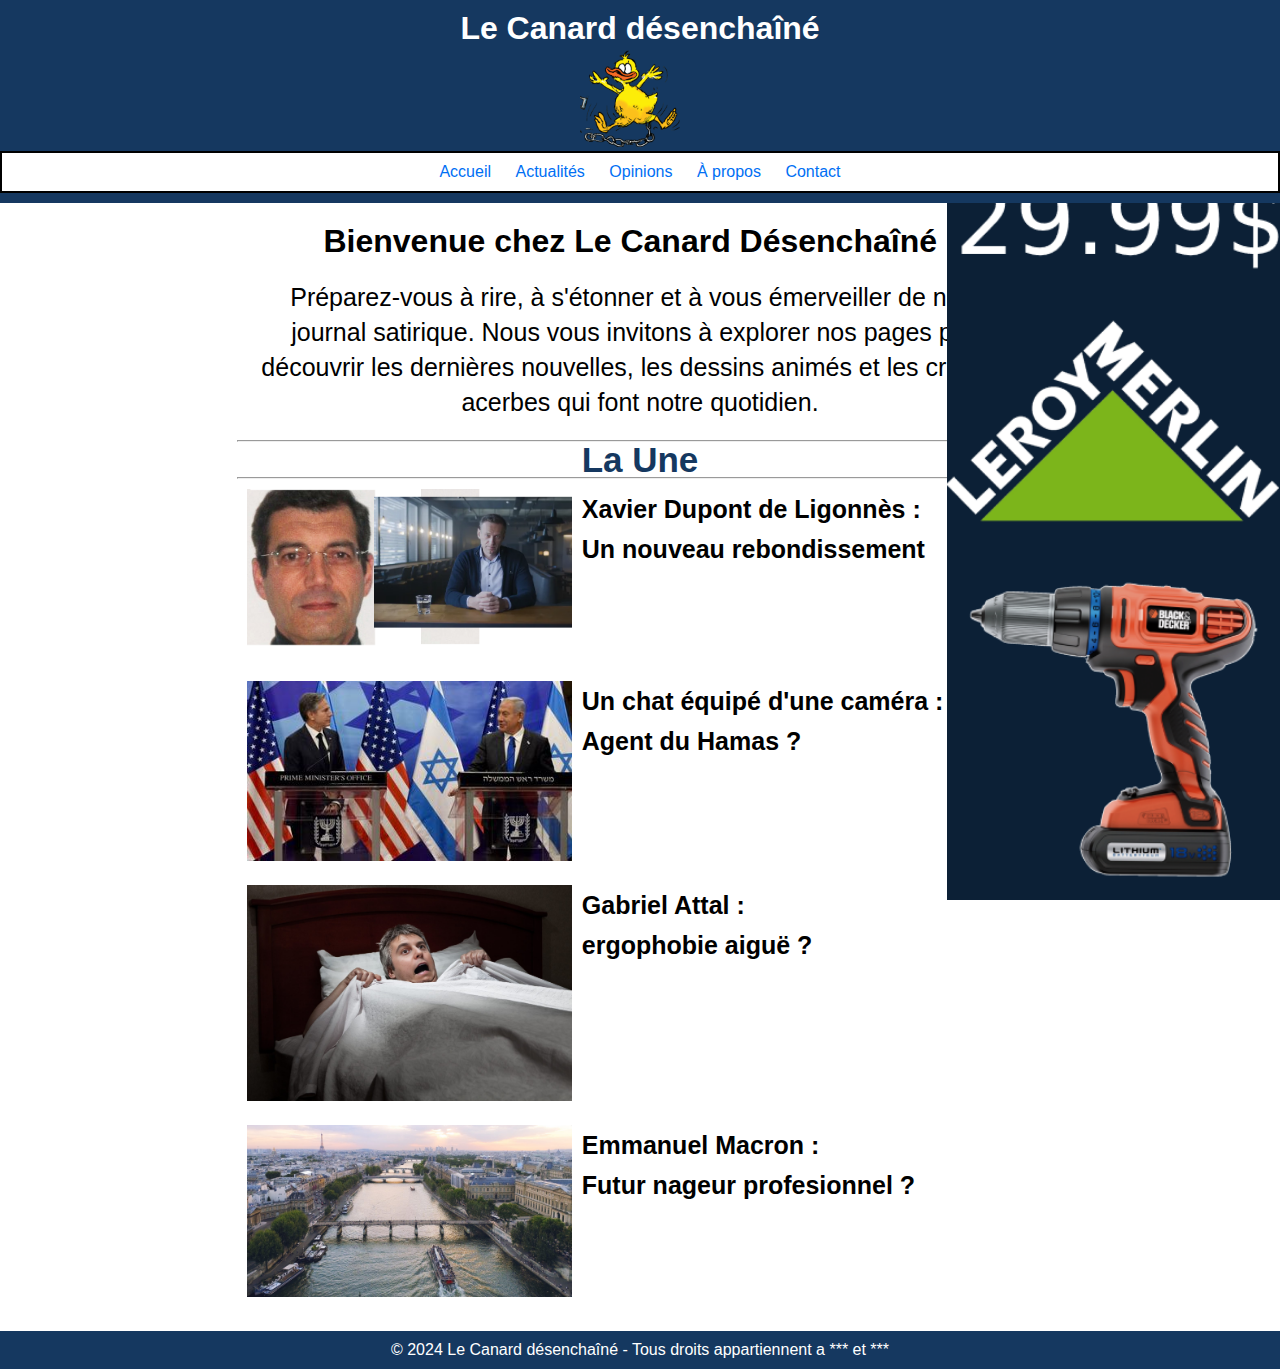
<file: index.html>
<!doctype html>
<html lang="fr">

<head>
	<meta charset="utf-8">
	<title>Accueil - Le Canard Désenchaîné</title>
	<link rel="stylesheet" href="Style_css.css">
	<style>

	</style>
	<script src="fonctionsJavaScript.js" type="text/javascript"></script>
	<meta name="viewport" content="width=device-width, initial-scale=1.0">

</head>

<body>
	<header>
		<h1>Le Canard désenchaîné</h1>
		<img src="canard_désenchainé.PNG" alt="Logo du journal" class="logo">
		<nav>
			<ul>
				<li><a href="index.html">Accueil</a></li>
				<div class="dropdown">
					<li><a href="actu.html">Actualités</a>
						<div class="dropdown-content">
							<a href="religion.html">Religion</a>
							<a href="politique.html">Politique</a>
							<a href="divers.html">Divers</a>
						</div>
					</li>
				</div>

				<li><a href="opinion.html">Opinions</a></li>
				<li><a href="about.html">À propos</a></li>
				<li><a href="contact.html">Contact</a></li>
			</ul>
		</nav>
	</header>

	<div class="container">
		<center>
			<h1>Bienvenue chez Le Canard Désenchaîné !</h1>
			<p>Préparez-vous à rire, à s'étonner et à vous émerveiller de notre journal satirique.
				Nous vous invitons à explorer nos pages pour découvrir les dernières nouvelles,
				les dessins animés et les critiques acerbes qui font notre quotidien.</p>
		</center>
		<hr>
		<h3><center>La Une</center></h3>
		<hr>
		<div class="image-container" data-modal-id="modal0">
			<img src="images/xavier.png" class="photo" />
			<h1>Xavier Dupont de Ligonnès : <br>Un nouveau rebondissement</h1>
		</div>
		<div id="modal0" class="modal">
			<!-- Modal content -->
			<div class="modal-content">
				<span class="close" data-modal-id="modal0">&times;</span><br>
				<h1>Le corps d’Alexeï Navalny est en réalité celui de Xavier Dupont de Ligonnès</h1>
				<img src="images/xavier.png">
				<h2>Nouveau rebondissement dans le multivers improbable actuel:
					le corps quasiment rendu à la famille Navalny est celui de
					Xavier Dupont de Ligonnès.

					Les experts dépêchés sur place en télétravail ont pu regarder
					le corps en détail via webcam « Aucun doute possible, il a une
					tête, 2 bras, 2 mains et 2 jambes tout comme Xavier Dupont de Ligonnès.
					Bon, c’est un peu dans le désordre mais on va dire que c’est lui. »

					Le corps devrait rapidement être rendu à la France même si sa femme,
					Agnès, n’a toujours pas demandé son rapatriement.</h2>
			</div>
		</div>

		<div class="image-container" data-modal-id="modal1">
			<img src="images/israel.jpg" class="photo" />
			<h1>Un chat équipé d'une caméra :<br> Agent du Hamas ?</h1>
		</div>
		<div id="modal1" class="modal">
			<!-- Modal content -->
			<div class="modal-content">
				<span data-modal-id="modal1" class="close">&times;</span><br>
				<h1>« L’armée israélienne déclare avoir capturé un agent secret paléstinien :
					un chat équipé de micro-caméras. »</h1>
				<img src="images/israel.jpg">
				<h2>Dans une histoire digne d’un film d’espionnage, l’armée israélienne
					a récemment déclaré avoir capturé un agent secret plutôt inattendu
					: un chat équipé de micro-caméras. Cette incroyable révélation a
					secoué les médias du monde entier et a suscité l’émerveillement de
					nombreux observateurs. Découvrons ensemble comment un simple félin
					est devenu un redoutable espion au service de la cause palestinienne.

					L’histoire du chat espion palestinien commence dans les rues animées
					de Gaza, où ce félin astucieux a été recruté par des militants
					palestiniens pour mener des opérations de surveillance en territoire
					israélien. Grâce à sa discrétion naturelle et à sa capacité à se
					faufiler partout, le chat a pu recueillir des informations précieuses
					sans éveiller les soupçons des autorités israéliennes.</h2>
			</div>
		</div>

		<div class="image-container" data-modal-id="modal2">
			<img src="images/attal.jpg" class="photo" />
			<h1>Gabriel Attal : <br>ergophobie aiguë ?</h1>
		</div>
		<div id="modal2" class="modal">
			<!-- Modal content -->
			<div class="modal-content">
				<span data-modal-id="modal2" class="close">&times;</span><br>
				<h1>Gabriel Attal se réveille en sursaut, persuadé
					qu’un chômeur se cache sous son lit</h1>
				<img src="images/attal.jpg">
				<h2>

					Selon nos informations, le Premier Ministre a vécu une nuit agitée comme en
					témoigne une source proche de Matignon : « Le couché du prince s’était pourtant
					passé comme d’habitude. Son équipe de com venait de lui lire sa page Wikipédia
					pour l’endormir, Gabriel suçait son pouce et commençait même à ronfler. On est
					ensuite partis sur la pointe des pieds. Tout était normal. Mais deux heures après…
					on a eu la peur de notre vie… ».

					Un conseiller nous raconte avec effroi ce terrible moment : « On a entendu un
					énorme cri, j’ai immédiatement reconnu la voix de Gabriel. Il était debout sur
					son lit, il serrait son doudou très fort contre lui… et il pointait du doigt le
					dessous de son lit en criant : « un chômeur ! Un assisté ! Attention il y a une
					feignasse sous mon lit ! ». La sécurité et la police ont fouillé la chambre de
					fond en comble, heureusement ce n’était qu’un cauchemar. « On a tous eu si peur.
					Surtout Gabriel… il a même eu un petit accident » confie son collaborateur, gêné.

					Nos sources sont depuis sur le qui-vive, prêt à intervenir si une telle terreur
					nocturne recommençait : « Désormais on prend les devants », raconte un de ses
					gardes du corps. « On l’endort en lui lisant les pages saumon du Figaro et on
					a exorcisé sa chambre avec une photo de Patrick Martin, le patron du Medef,
					au-dessus de son lit”. Après enquête, nous découvrons qu’ont été installés
					devant Matignon des pièges à chômeurs, des pièges à ours avec comme appât
					une télécommande, des écrans plats et des paquets de chips.</h2>
			</div>
		</div>
		<div class="image-container" data-modal-id="modal3">
			<img src="images/seine.jpg" class="photo" />
			<h1>Emmanuel Macron :<br>Futur nageur profesionnel ?</h1>
		</div>
		<div id="modal3" class="modal">
			<!-- Modal content -->
			<div class="modal-content">
				<span data-modal-id="modal3" class="close">&times;</span><br>
				<h1>86% des Français « prêts à aider Macron » à réaliser son vœu
					de se baigner dans la Seine</h1>
				<img src="images/seine.jpg">
				<h2>


					Selon un sondage IPSOS pour Le Parisien paru ce matin et relayé de nombreuses
					fois sur les réseaux sociaux, 86% des Français se disent prêts à aider Emmanuel
					Macron à faire son petit plongeon dans la Seine, 55% d’entre eux sont bien
					décidés à le convaincre d’y aller dès ce week-end et 42% souhaitent même le
					lester de poids au préalable « juste pour voir ». 61% des Français interrogés
					aimeraient le voir sauter du Pont de l’Alma « pour le côté festif ». Enfin,
					31% de nos concitoyens estiment qu’il serait plus judicieux de profiter de la
					cérémonie d’ouverture pour l’envoyer dans la Seine à l’aide d’une catapulte.

					<br><strong>En synergie</strong><br>

					Parmi les activités que les Français aimeraient bien voir le président
					pratiquer dans l’eau, on trouve, en tête, « la pêche aux sacs en plastique »
					(28%), « l’apnée pendant plus de dix minutes » (31%) et « une bombe depuis une
					grue » (36%). Interrogé sur ces résultats, le chef de l’État a déclaré :
					« C’est la preuve que les Français et moi-même sommes en parfaite synergie
					de pensée et d’action et que, contrairement à ce qu’on pense, ils approuvent
					tous mes choix depuis près de sept ans. »
				</h2>
			</div>
		</div>
		<div id="banniere">
			<img id="banniereImage" src="images/pub/avion.png" alt="Bannière Publicitaire" />
		</div>


	</div>

	<footer>
		<p>&copy; 2024 Le Canard désenchaîné - Tous droits appartiennent a *** et ***</p>
	</footer>
</body>

</html>
</file>
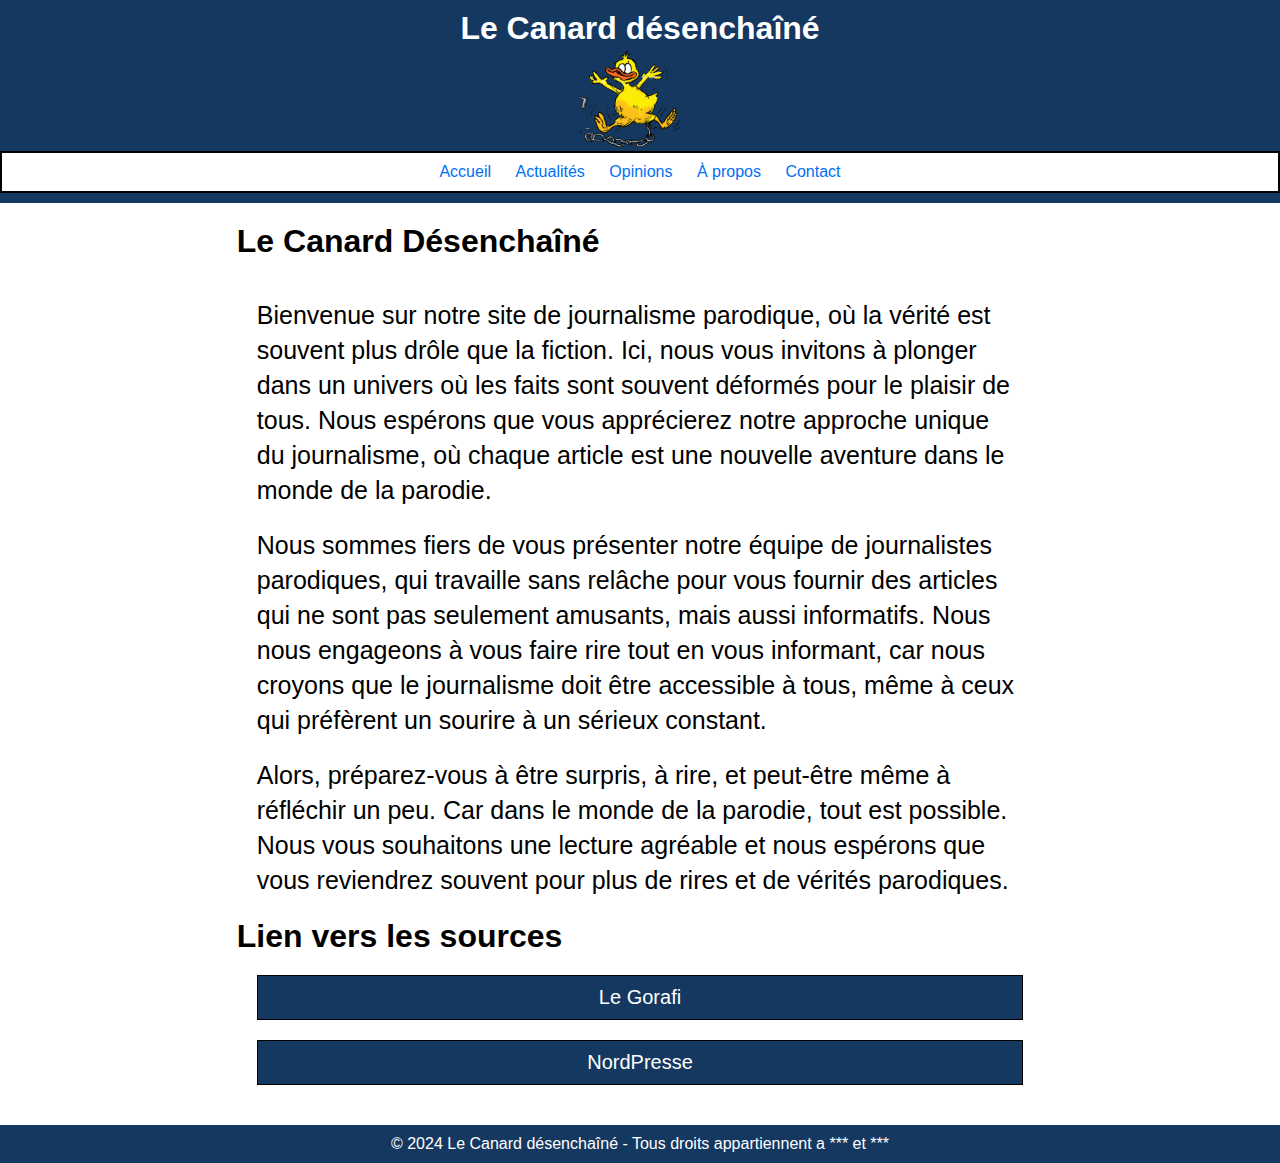
<file: about.html>
<!doctype html>
<html lang="fr">

<head>
	<meta charset="utf-8">
	<title>À propos - Le Canard Désenchaîné</title>
	<link rel="stylesheet" href="Style_css.css">
	<style>

	</style>
	<script src="fonctionsJavaScript.js" type="text/javascript"></script>
</head>

<body>
	<header>
		<h1>Le Canard désenchaîné</h1>
		<img src="canard_désenchainé.PNG" alt="Logo du journal" class="logo">
		<nav>
			<ul>
				<li><a href="index.html">Accueil</a></li>
				<div class="dropdown">
					<li><a href="actu.html">Actualités</a>
						<div class="dropdown-content">
							<a href="religion.html">Religion</a>
							<a href="politique.html">Politique</a>
							<a href="divers.html">Divers</a>
						</div>
					</li>
				</div>

				<li><a href="opinion.html">Opinions</a></li>
				<li><a href="about.html">À propos</a></li>
				<li><a href="contact.html">Contact</a></li>
			</ul>
		</nav>

	</header>
	<div class="container">
		<article>
			<h1> Le Canard Désenchaîné </h1><br>
			<p>Bienvenue sur notre site de journalisme parodique, où la vérité est souvent plus drôle que la fiction.
				Ici, nous vous invitons à plonger dans un univers où les faits sont souvent déformés pour le plaisir de
				tous. Nous espérons que vous apprécierez notre approche unique du journalisme, où chaque article est une
				nouvelle aventure dans le monde de la parodie.</p>

			<p>Nous sommes fiers de vous présenter notre équipe de journalistes parodiques, qui travaille sans relâche
				pour vous fournir des articles qui ne sont pas seulement amusants, mais aussi informatifs. Nous nous
				engageons à vous faire rire tout en vous informant, car nous croyons que le journalisme doit être
				accessible à tous, même à ceux qui préfèrent un sourire à un sérieux constant.</p>

			<p>Alors, préparez-vous à être surpris, à rire, et peut-être même à réfléchir un peu. Car dans le monde de
				la parodie, tout est possible. Nous vous souhaitons une lecture agréable et nous espérons que vous
				reviendrez souvent pour plus de rires et de vérités parodiques.</p>
				
			<h1>Lien vers les sources</h1>
			<div class="select-button" onclick="location.href='https://www.legorafi.fr/';">
			Le Gorafi
			</div>
			<div class="select-button" onclick="location.href='https://nordpresse.be/';">
			NordPresse
			</div>

		</article>
	</div>
	<footer>
		<p>&copy; 2024 Le Canard désenchaîné - Tous droits appartiennent a *** et ***</p>
	</footer>
</body>

</html>
</file>
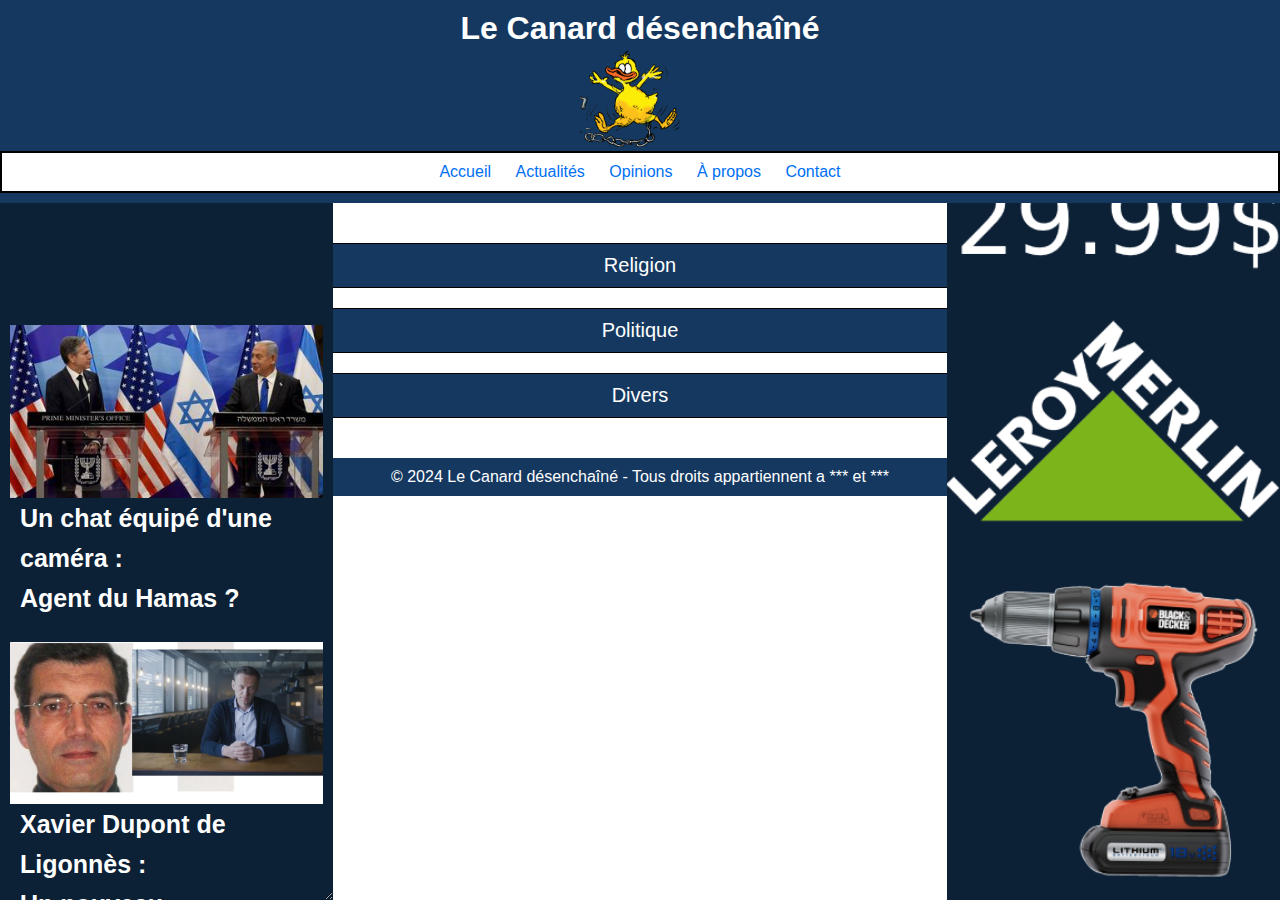
<file: actu.html>
<!doctype html>
<html lang="fr">

<head>
	<meta charset="utf-8">
	<title>Actualités - Le Canard Désenchaîné</title>
	<link rel="stylesheet" href="Style_css.css">
	<style>

	</style>
	<script src="fonctionsJavaScript.js" type="text/javascript"></script>
</head>

<body>
	<header>
		<h1>Le Canard désenchaîné</h1>
		<img src="canard_désenchainé.PNG" alt="Logo du journal" class="logo">
		<nav>
			<ul>
				<li><a href="index.html">Accueil</a></li>
				<div class="dropdown">
					<li><a href="actu.html">Actualités</a>
						<div class="dropdown-content">
							<a href="religion.html">Religion</a>
							<a href="politique.html">Politique</a>
							<a href="divers.html">Divers</a>
						</div>
					</li>
				</div>

				<li><a href="opinion.html">Opinions</a></li>
				<li><a href="about.html">À propos</a></li>
				<li><a href="contact.html">Contact</a></li>
			</ul>
		</nav>

	</header>
	<div class="container">

		<div class="select-button" onclick="location.href='religion.html';">
			Religion
		</div>
		<div class="select-button" onclick="location.href='politique.html';">
			Politique
		</div>
		<div class="select-button" onclick="location.href='divers.html';">
			Divers
		</div>


		<div id="banniere">
			<img id="banniereImage" src="images/pub/doliprane.png" />
		</div>
		<div id="ban-une">
            <div class="element"></div>
            <div class="image-container" data-modal-id="modal10">
                <img src="images/israel.jpg" class="photo" />
                <h1>Un chat équipé d'une caméra :<br> Agent du Hamas ?</h1>
            </div>
            <div class="image-container" data-modal-id="modal11">
                <img src="images/xavier.png" class="photo" />
                <h1>Xavier Dupont de Ligonnès : <br>Un nouveau rebondissement</h1>
            </div>
        </div>
        <div id="modal10" class="modal">
            <!-- Modal content -->
            <div class="modal-content">
                <span data-modal-id="modal10" class="close">&times;</span><br>
                <h1>« L’armée israélienne déclare avoir capturé un agent secret paléstinien :
                    un chat équipé de micro-caméras. »</h1>
                <img src="images/israel.jpg">
                <h2>Dans une histoire digne d’un film d’espionnage, l’armée israélienne
                    a récemment déclaré avoir capturé un agent secret plutôt inattendu
                    : un chat équipé de micro-caméras. Cette incroyable révélation a
                    secoué les médias du monde entier et a suscité l’émerveillement de
                    nombreux observateurs. Découvrons ensemble comment un simple félin
                    est devenu un redoutable espion au service de la cause palestinienne.

                    L’histoire du chat espion palestinien commence dans les rues animées
                    de Gaza, où ce félin astucieux a été recruté par des militants
                    palestiniens pour mener des opérations de surveillance en territoire
                    israélien. Grâce à sa discrétion naturelle et à sa capacité à se
                    faufiler partout, le chat a pu recueillir des informations précieuses
                    sans éveiller les soupçons des autorités israéliennes.</h2>
            </div>
        </div>

        <div id="modal11" class="modal">
            <!-- Modal content -->
            <div class="modal-content">
                <span class="close" data-modal-id="modal11">&times;</span><br>
                <h1>Le corps d’Alexeï Navalny est en réalité celui de Xavier Dupont de Ligonnès</h1>
                <img src="images/xavier.png">
                <h2>Nouveau rebondissement dans le multivers improbable actuel:
                    le corps quasiment rendu à la famille Navalny est celui de
                    Xavier Dupont de Ligonnès.

                    Les experts dépêchés sur place en télétravail ont pu regarder
                    le corps en détail via webcam « Aucun doute possible, il a une
                    tête, 2 bras, 2 mains et 2 jambes tout comme Xavier Dupont de Ligonnès.
                    Bon, c’est un peu dans le désordre mais on va dire que c’est lui. »

                    Le corps devrait rapidement être rendu à la France même si sa femme,
                    Agnès, n’a toujours pas demandé son rapatriement.</h2>
            </div>
        </div>
	</div>
	<footer>
		<p>&copy; 2024 Le Canard désenchaîné - Tous droits appartiennent a *** et ***</p>
	</footer>
</body>

</html>
</file>
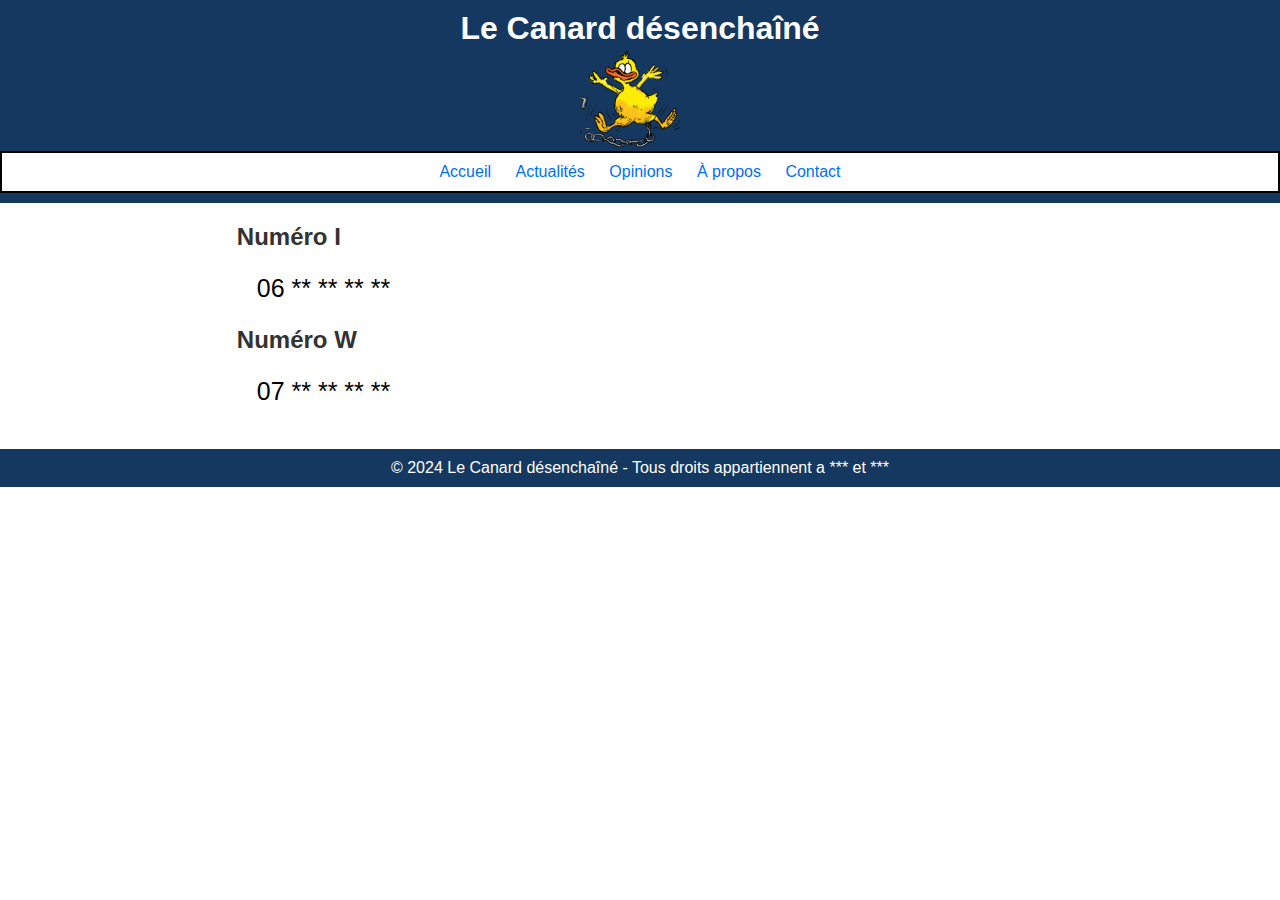
<file: contact.html>
<!doctype html>
<html lang="fr">

<head>
	<meta charset="utf-8">
	<title>Contact - Le Canard Désenchaîné</title>
	<link rel="stylesheet" href="Style_css.css">
	<style>
	</style>
</head>

<body>
	<header>
		<h1>Le Canard désenchaîné</h1>
		<img src="canard_désenchainé.PNG" alt="Logo du journal" class="logo">
		<nav>
			<ul>
				<li><a href="index.html">Accueil</a></li>
				<div class="dropdown">
					<li><a href="actu.html">Actualités</a>
						<div class="dropdown-content">
							<a href="religion.html">Religion</a>
							<a href="politique.html">Politique</a>
							<a href="divers.html">Divers</a>
						</div>
					</li>
				</div>

				<li><a href="opinion.html">Opinions</a></li>
				<li><a href="about.html">À propos</a></li>
				<li><a href="contact.html">Contact</a></li>
			</ul>
		</nav>

	</header>
	<div class="container">
		<article>
			<h2>Numéro I</h2>
			<p>06 ** ** ** **</p>
		</article>
		<article>
			<h2>Numéro W</h2>
			<p>07 ** ** ** **</p>
		</article>
	</div>
	<footer>
		<p>&copy; 2024 Le Canard désenchaîné - Tous droits appartiennent a *** et ***</p>
	</footer>
</body>

</html>
</file>
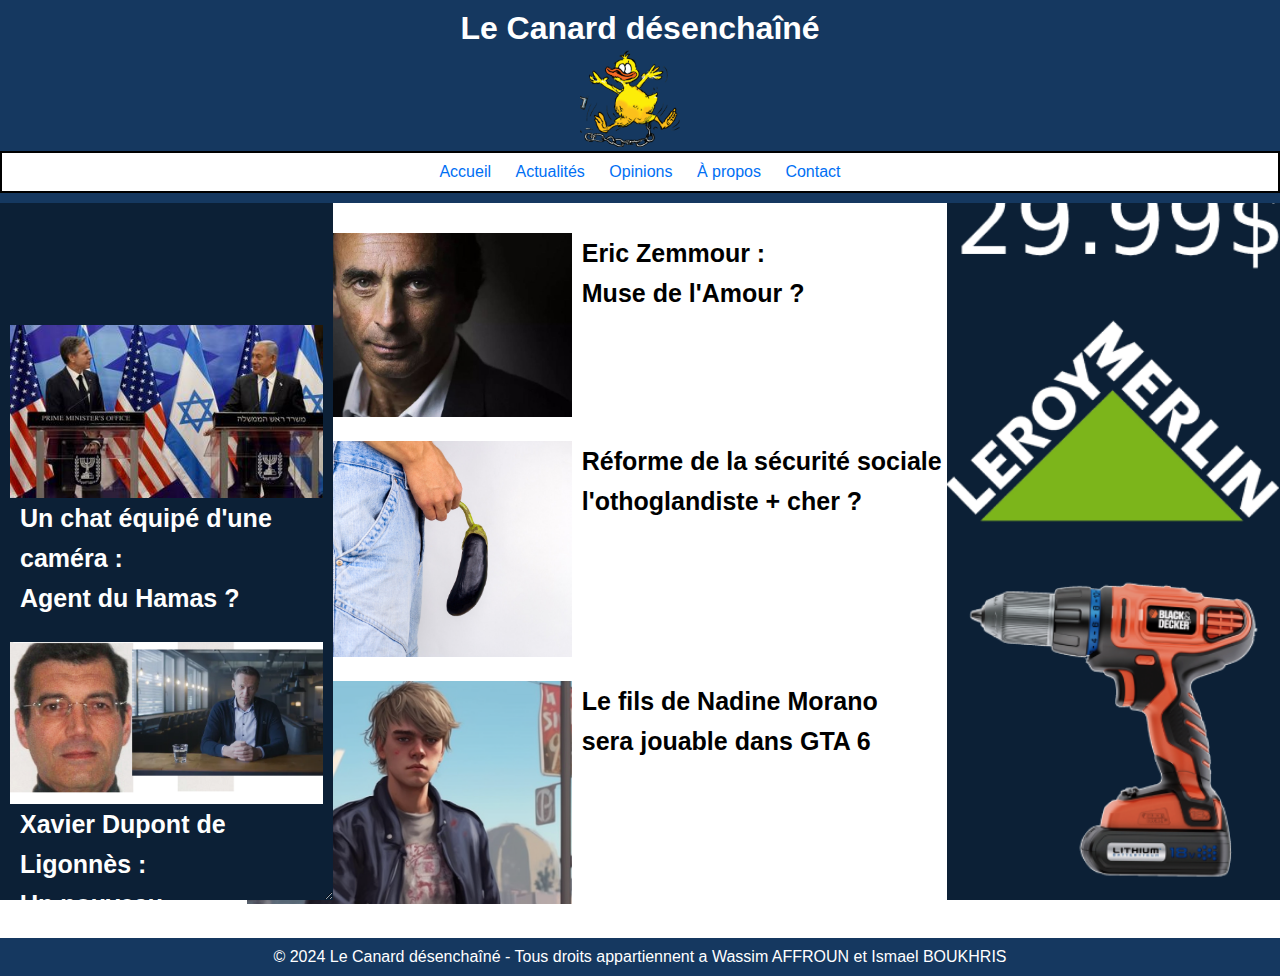
<file: divers.html>
<!doctype html>
<html lang="fr">

<head>
    <meta charset="utf-8">
    <title>Actualités - Le Canard Désenchaîné</title>
    <link rel="stylesheet" href="Style_css.css">
    <style>

    </style>
    <script src="fonctionsJavaScript.js" type="text/javascript"></script>
    <meta name="viewport" content="width=device-width, initial-scale=1.0">

</head>

<body>
    <header>
        <h1>Le Canard désenchaîné</h1>
        <img src="canard_désenchainé.PNG" alt="Logo du journal" class="logo">
        <nav>
            <ul>
                <li><a href="index.html">Accueil</a></li>
                <div class="dropdown">
                    <li><a href="actu.html">Actualités</a>
                        <div class="dropdown-content">
                            <a href="religion.html">Religion</a>
                            <a href="politique.html">Politique</a>
                            <a href="divers.html">Divers</a>
                        </div>
                    </li>
                </div>

                <li><a href="opinion.html">Opinions</a></li>
                <li><a href="about.html">À propos</a></li>
                <li><a href="contact.html">Contact</a></li>
            </ul>
        </nav>
    </header>

    <div class="container">

        <div class="image-container" data-modal-id="modal0">
            <img src="images/zemmour.jpg" class="photo" />
            <h1>Eric Zemmour : <br>Muse de l'Amour ?</h1>
        </div>
        <div id="modal0" class="modal">
            <!-- Modal content -->
            <div class="modal-content">
                <span class="close" data-modal-id="modal0">&times;</span><br>
                <h1>Eric Zemmour condamné pour incitation à l’amour et à la fraternité
                    entre les peuples</h1>
                <img src="images/zemmour.jpg">
                <h2>Décidément, il n’en rate pas une !

                    Sur le plateau de CNews il a déclaré : « Mais sérieusement,
                    faut arrêter à un moment donné ! Vous avez vu le climat anxiogène
                    que le système médiatique crée en stigmatisant toujours plus les
                    descendants de l’immigration ? Nan sérieux, si on continue comme
                    ça on ouvre un boulevard au FN pour 2022 ! Aimez-vous les uns les
                    autres, c’est écrit dans tous les bouquins religieux, faites un effort ! »

                    Il écope d’une amende de 10 000 €, il a promis qu’il recommencerait.

                    CNews, la chaîne de Vincent Bolloré a décidé de sévir et de mettre à
                    pied le polémiste, qui, cette fois-ci a vraiment dépassé les bornes.</h2>
            </div>
        </div>
		<div class="image-container" data-modal-id="modal1">
			<img src="images/ortho.jpg" class="photo" />
			<h1>Réforme de la sécurité sociale :<br> l'othoglandiste + cher ? </h1>
		</div>
		<div id="modal1" class="modal">
			<!-- Modal content -->
			<div class="modal-content">
				<span data-modal-id="modal1" class="close">&times;</span><br>
				<h1>Réforme de la sécurité sociale : l'othoglandiste + cher ? </h1>
				<img src="images/ortho.jpg">
				<h2>L’Homme ne sait pas quand il va perdre son gland de lait, 
				la seule chose qu’il sait c’est qu’il va bel et bien le perdre. 
				Et pourtant, par soucis d’économie, le gouvernement annonce qu’il 
				ne remboursera plus aussi bien qu’avant les visites chez 
				l’orthoglandiste pour ceux qui rencontrent des problèmes lors de 
				ce processus naturel qui touche tous les hommes durant leur vie.
				Reste à savoir comment le monde médical de la glandologie va
				recevoir cette information, eux qui ont déjà du mal à faire 
				reconnaitre à sa juste valeur leur pratique ancestrale.
				qu’avant la réforme. À bon entendeur..</h2>
			</div>
		</div>
        <div class="image-container" data-modal-id="modal2">
			<img src="images/nadine.png" class="photo" />
			<h1>Le fils de Nadine Morano <br>sera jouable dans GTA 6</h1>
		</div>
		<div id="modal2" class="modal">
			<!-- Modal content -->
			<div class="modal-content">
				<span data-modal-id="modal2" class="close">&times;</span><br>
				<h1>Le fils de Nadine Morano sera jouable dans GTA 6
                </h1>
				<img src="images/nadine.png">
				<h2>Dans une nouvelle surprenante, le fils de la politicienne Nadine Morano, 
                    Grégoire Morano, fera une apparition spéciale en tant que personnage jouable 
                    dans le très attendu jeu vidéo Grand Theft Auto 6. Cette annonce intervient 
                    après que Grégoire Morano a été arrêté pour délit de fuite et conduite sous 
                    l’influence de la cocaïne.
                    En 2009, Nadine Morano avait été photographiée en train de jouer à 
                    Grand Theft Auto 4 avec ses enfants, malgré ses critiques antérieures 
                    sur la violence et l’amoralité de ce jeu. Elle avait appelé les parents 
                    à la vigilance quant aux jeux vidéo auxquels leurs enfants jouent. 
                    Cependant, la photo publiée par Paris Match montrait sa fille cadette, 
                    âgée de 13 ans, en train d’observer son frère aîné jouer à GTA. 
                    Dans un revirement ironique, Rockstar Games a décidé d’inclure Grégoire Morano 
                    en tant que personnage jouable dans le prochain épisode de la série. 
                    Les joueurs auront désormais la possibilité de vivre les aventures 
                    trépidantes d’un personnage inspiré par les déboires de Grégoire, 
                    avec des missions spéciales liées à la conduite sous l’influence et aux 
                    délits de fuite. <br><br><hr>
                        « Nous voulons offrir une expérience de jeu immersive et réaliste, 
                        et intégrer des éléments de la vie réelle fait partie de notre approche », 
                        a déclaré un porte-parole de Rockstar Games. « Avec Grégoire Morano en 
                        tant que personnage jouable, les joueurs pourront explorer les conséquences 
                        d’un comportement imprudent sur la route et les risques encourus en 
                        s’adonnant à des activités illégales. »
                    <hr>
                    Cette annonce quelques mois après l’annonce précédente selon laquelle 
                    le célèbre comédien Pierre Palmade fera également une apparition dans 
                    le jeu. Dans un phénomène croissant, les personnages français font 
                    sensation dans l’industrie du jeu vidéo, et la présence de ces deux 
                    personnalités en est un exemple frappant. Au fil des années, de nombreux 
                    jeux vidéo ont mis en avant des personnages français charismatiques, 
                    captivant ainsi l’attention des joueurs du monde entier. De la série 
                    Assassin’s Creed avec son assassin français emblématique, aux jeux 
                    d’action où des héros français sauvent le monde, la contribution de 
                    la France à l’univers vidéoludique est de plus en plus reconnue. 
                    L’inclusion de Grégoire Morano et Pierre Palmade dans GTA 6 est une 
                    preuve supplémentaire de l’attrait des développeurs de jeux pour les
                     personnages français. Leur présence promet d’apporter une touche 
                     distinctive et une représentation authentique de la culture française.</h2>
			</div>
		</div>


        <div id="banniere">
            <img id="banniereImage" src="images/pub/doliprane.png" />
        </div>
        <div id="ban-une">
            <div class="element"></div>
            <div class="image-container" data-modal-id="modal10">
                <img src="images/israel.jpg" class="photo" />
                <h1>Un chat équipé d'une caméra :<br> Agent du Hamas ?</h1>
            </div>
            <div class="image-container" data-modal-id="modal11">
                <img src="images/xavier.png" class="photo" />
                <h1>Xavier Dupont de Ligonnès : <br>Un nouveau rebondissement</h1>
            </div>
        </div>
        <div id="modal10" class="modal">
            <!-- Modal content -->
            <div class="modal-content">
                <span data-modal-id="modal10" class="close">&times;</span><br>
                <h1>« L’armée israélienne déclare avoir capturé un agent secret paléstinien :
                    un chat équipé de micro-caméras. »</h1>
                <img src="images/israel.jpg">
                <h2>Dans une histoire digne d’un film d’espionnage, l’armée israélienne
                    a récemment déclaré avoir capturé un agent secret plutôt inattendu
                    : un chat équipé de micro-caméras. Cette incroyable révélation a
                    secoué les médias du monde entier et a suscité l’émerveillement de
                    nombreux observateurs. Découvrons ensemble comment un simple félin
                    est devenu un redoutable espion au service de la cause palestinienne.

                    L’histoire du chat espion palestinien commence dans les rues animées
                    de Gaza, où ce félin astucieux a été recruté par des militants
                    palestiniens pour mener des opérations de surveillance en territoire
                    israélien. Grâce à sa discrétion naturelle et à sa capacité à se
                    faufiler partout, le chat a pu recueillir des informations précieuses
                    sans éveiller les soupçons des autorités israéliennes.</h2>
            </div>
        </div>

        <div id="modal11" class="modal">
            <!-- Modal content -->
            <div class="modal-content">
                <span class="close" data-modal-id="modal11">&times;</span><br>
                <h1>Le corps d’Alexeï Navalny est en réalité celui de Xavier Dupont de Ligonnès</h1>
                <img src="images/xavier.png">
                <h2>Nouveau rebondissement dans le multivers improbable actuel:
                    le corps quasiment rendu à la famille Navalny est celui de
                    Xavier Dupont de Ligonnès.

                    Les experts dépêchés sur place en télétravail ont pu regarder
                    le corps en détail via webcam « Aucun doute possible, il a une
                    tête, 2 bras, 2 mains et 2 jambes tout comme Xavier Dupont de Ligonnès.
                    Bon, c’est un peu dans le désordre mais on va dire que c’est lui. »

                    Le corps devrait rapidement être rendu à la France même si sa femme,
                    Agnès, n’a toujours pas demandé son rapatriement.</h2>
            </div>
        </div>

    
    </div>
    <footer>
        <p>&copy; 2024 Le Canard désenchaîné - Tous droits appartiennent a Wassim AFFROUN et Ismael BOUKHRIS</p>
    </footer>

</body>

</html>
</file>
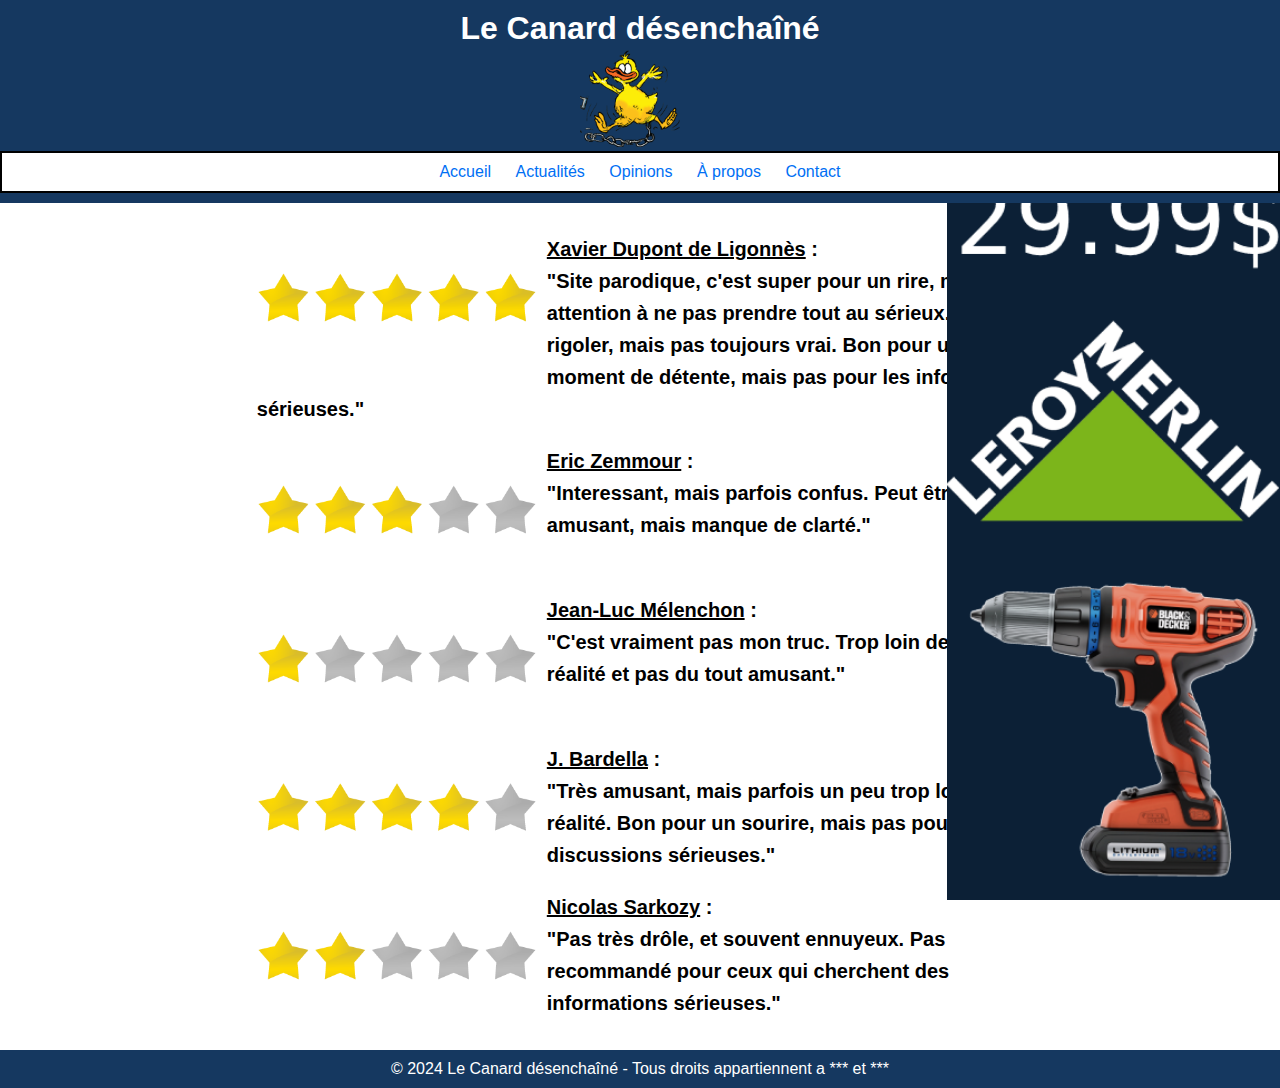
<file: opinion.html>
<!doctype html>
<html lang="fr">

<head>
	<meta charset="utf-8">
	<title>Opinions - Le Canard Désenchaîné</title>
	<link rel="stylesheet" href="Style_css.css">
	<style>

	</style>
	<script src="fonctionsJavaScript.js" type="text/javascript"></script>
</head>

<body>
	<header>
		<h1>Le Canard désenchaîné</h1>
		<img src="canard_désenchainé.PNG" alt="Logo du journal" class="logo">
		<nav>
			<ul>
				<li><a href="index.html">Accueil</a></li>
				<div class="dropdown">
					<li><a href="actu.html">Actualités</a>
						<div class="dropdown-content">
							<a href="religion.html">Religion</a>
							<a href="politique.html">Politique</a>
							<a href="divers.html">Divers</a>
						</div>
					</li>
				</div>

				<li><a href="opinion.html">Opinions</a></li>
				<li><a href="about.html">À propos</a></li>
				<li><a href="contact.html">Contact</a></li>
			</ul>
		</nav>

	</header>
	<div class="container">

		<div class="rat-container">
			<img src="images/stars/stars5.png" />
			<h1><u>Xavier Dupont de Ligonnès</u> : <br>
				"Site parodique, c'est super pour un rire, mais
				attention à ne pas prendre tout au sérieux. Ça fait
				rigoler, mais pas toujours vrai. Bon pour un moment de
				détente, mais pas pour les infos sérieuses."
			</h1>

		</div>
		<div class="rat-container">
			<img src="images/stars/stars3.png" />
			<h1><u>Eric Zemmour</u> : <br>
				"Interessant, mais parfois confus. Peut être amusant, mais manque de clarté."
			</h1>
		</div>
		<div class="rat-container">
			<img src="images/stars/stars1.png" />
			<h1><u>Jean-Luc Mélenchon</u> : <br>
				"C'est vraiment pas mon truc. Trop loin de la réalité et pas du tout amusant."
			</h1>

		</div>
		<div class="rat-container">
			<img src="images/stars/stars4.png" />
			<h1><u>J. Bardella</u> : <br>
				"Très amusant, mais parfois un peu trop loin de la réalité.
				Bon pour un sourire, mais pas pour les discussions sérieuses."
			</h1>

		</div>
		<div class="rat-container">
			<img src="images/stars/stars2.png" />
			<h1><u>Nicolas Sarkozy</u> : <br>
				"Pas très drôle, et souvent ennuyeux. Pas recommandé pour ceux qui cherchent des informations
				sérieuses."
			</h1>

		</div>
		<div id="banniere">
			<img id="banniereImage" src="images/pub/avion.png" alt="Bannière Publicitaire" />
		</div>
	</div>
	<footer>
		<p>&copy; 2024 Le Canard désenchaîné - Tous droits appartiennent a *** et ***</p>
	</footer>
</body>

</html>
</file>
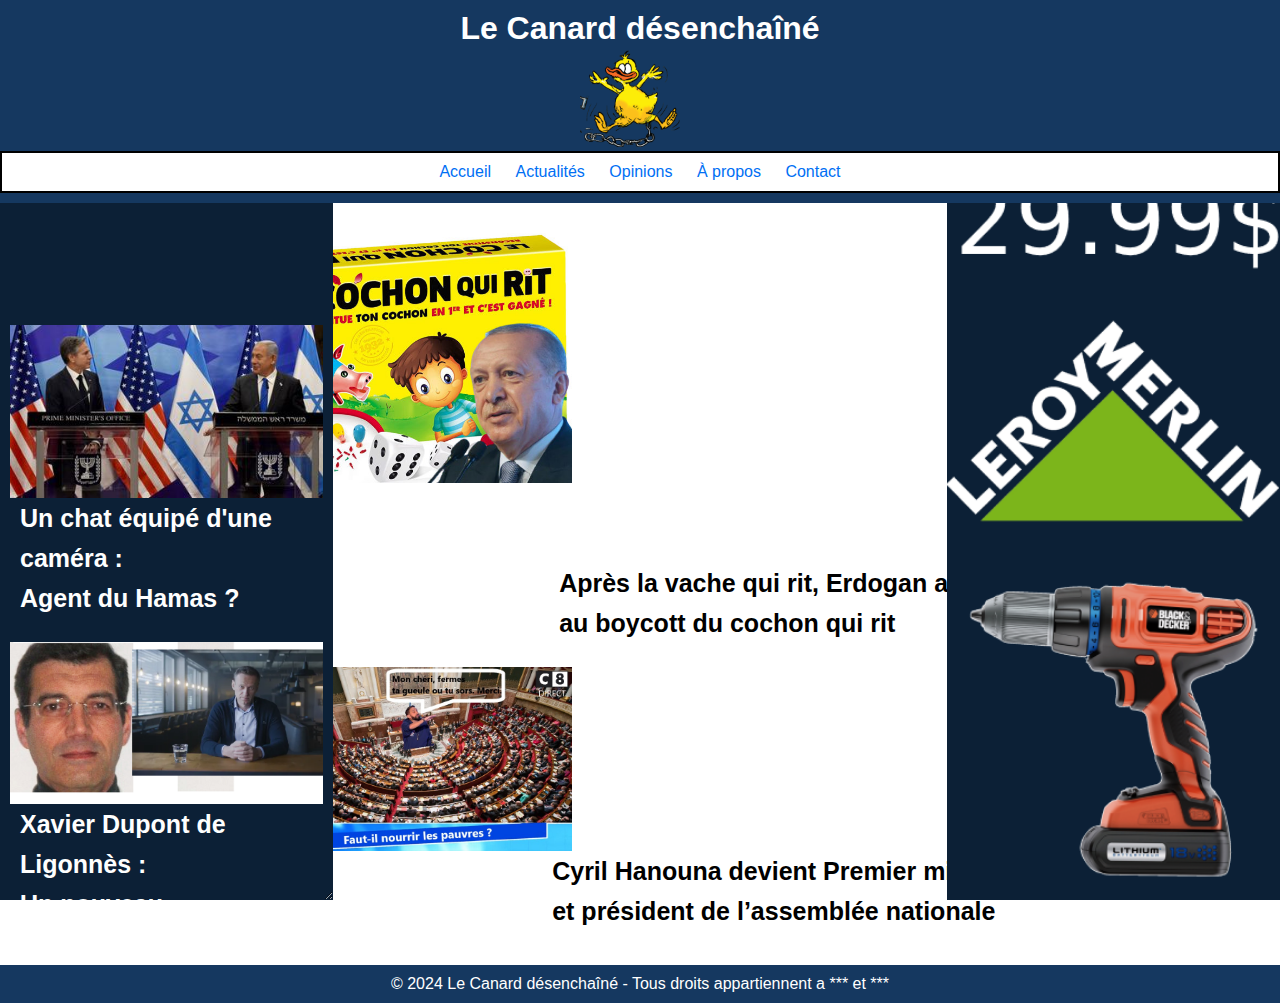
<file: politique.html>
<!doctype html>
<html lang="fr">

<head>
    <meta charset="utf-8">
    <title>Actualités - Le Canard Désenchaîné</title>
    <link rel="stylesheet" href="Style_css.css">
    <style>

    </style>
    <script src="fonctionsJavaScript.js" type="text/javascript"></script>
    <meta name="viewport" content="width=device-width, initial-scale=1.0">

</head>

<body>
    <header>
        <h1>Le Canard désenchaîné</h1>
        <img src="canard_désenchainé.PNG" alt="Logo du journal" class="logo">
        <nav>
            <ul>
                <li><a href="index.html">Accueil</a></li>
                <div class="dropdown">
                    <li><a href="actu.html">Actualités</a>
                        <div class="dropdown-content">
                            <a href="religion.html">Religion</a>
                            <a href="politique.html">Politique</a>
                            <a href="divers.html">Divers</a>
                        </div>
                    </li>
                </div>

                <li><a href="opinion.html">Opinions</a></li>
                <li><a href="about.html">À propos</a></li>
                <li><a href="contact.html">Contact</a></li>
            </ul>
        </nav>
    </header>

    <div class="container">


        <div class="image-container" data-modal-id="modal0">
            <img src="images/erdogan.jpg" class="photo" />
            <h1><br><br>Après la vache qui rit, Erdogan appelle <br>au boycott du cochon qui rit</h1>
        </div>
        <div id="modal0" class="modal">
            <!-- Modal content -->
            <div class="modal-content">
                <span data-modal-id="modal0" class="close">&times;</span><br>
                <h1>Après la vache qui rit, Erdogan appelle au boycott du cochon qui rit</h1>
                <img src="images/erdogan.jpg">
                <h2>La situation diplomatique continue de s’envenimer entre la France
                    et la Turquie. Le président Recep Tayyip Erdogan a appelé les Turcs
                    à boycotter le jeu de société le « cochon qui rit », ajoutant une
                    pierre aux critiques qui pleuvent sur Emmanuel Macron au Moyen-Orient.

                    Le Cochon qui rit est considéré comme un « classique » en France.
                    Le jeu a été inventé en 1932 à Lyon par Joseph Michel qui s’est inspiré
                    d’un jeu pratiqué dans les bistrots. Il a été primé au concours Lépine
                    en 1934. Les premières versions du jeu étaient en bois. Après guerre,
                    les pièces du jeu fabriqué par les établissements Michel à Montluel dans
                    l’Ain passèrent en plastique. Les Établissements Michel ont proposé des
                    variantes du Cochon qui rit, comme l’Autokiri où il fallait reconstituer
                    de petites voitures. La société Dujardin (aussi éditeur du Mille Bornes)
                    a racheté la marque Le Cochon qui rit fin 2009</h2>
            </div>
        </div>

        <!-- https://nordpresse.be/cyril-hanouna-devient-premier-ministre-et-president-
            de-lassemblee-nationale/-->
        <div class="image-container" data-modal-id="modal1">
            <img src="images/TPMP.jpg" class="photo" />
            <h1>Cyril Hanouna devient Premier ministre<br> et président de l’assemblée nationale</h1>
        </div>
        <div id="modal1" class="modal">
            <!-- Modal content -->
            <div class="modal-content">
                <span data-modal-id="modal1" class="close">&times;</span><br>
                <h1>Cyril Hanouna devient Premier ministre <br>et président de l’assemblée nationale</h1>
                <img src="images/TPMP.jpg">
                <h2>Ayant fait ses preuves avec une dizaine de chroniqueurs,
                    Cyril Hanouna devient désormais le patron des 577 chroniqueurs
                    de l’Assemblée Nationale. Vu le niveau actuel, le choix fut rapide.

                    C’est toujours sous le pseudonyme de Baba que Cyril dirigera
                    d’une main de maître mais bienveillante l’ensemble des chroniqueurs
                    du nouveau TPMP « C’est un nouveau challenge pour moi ! J’ai fait
                    le tour des chroniqueurs de l’ancienne formule, je m’ennuyais.
                    On peut même dire que j’ai poncé certaines chroniqueuses aussi
                    ! (rire en se touchant les tétons) Là c’est un autre domaine,
                    ils ne me lécheront pas tous le cul. Du moins tant que je n’aurai
                    pas privatisé l’Assemblée Nationale. J’ai déjà des noms de prévus:
                    Saupiquet pour pouvoir danser les sardines tranquillement parmi
                    les thons (rire) ou peut-être Dragées Fuca vu qu’on va encore plus
                    faire chier les français ! (rire en imitant des pets avec sa bouche) »

                    Le trublion du PAF n’oublie pas qu’il en a certains dans le pif
                    « J’en connais déjà…notamment le p’tit Louis. Je vais le démouler
                    comme le fromage ! (rire en mimant le démoulage) Je vais me régaler,
                    ça va être une darka pas possible. » Et quand on lui demande ce que
                    vont devenir les anciens chroniqueurs, sa réponse ne se fait pas
                    attendre « Qui ? Non sérieux je leur ai donné un coussin à mon effigie.
                    S’ils le lavent régulièrement ça devrait faire le taf (rire). »

                    La chaîne Public Sénat est pour l’instant heureuse d’avoir perdue
                    la diffusion des débats de l’Assemblée Nationale « On n’arrivait plus
                    à suivre. Nos questions étaient trop sérieuses, nous n’avions jamais
                    de réponses. Du coup, nous allons rediffuser des épisodes de Derrick
                    en attendant un éventuel sursaut des électeurs français. Croisons les
                    doigts. »


                </h2>
            </div>
        </div>

        <div id="banniere">
            <img id="banniereImage" src="images/pub/doliprane.png" />
        </div>
        <div id="ban-une">
            <div class="element"></div>
            <div class="image-container" data-modal-id="modal10">
                <img src="images/israel.jpg" class="photo" />
                <h1>Un chat équipé d'une caméra :<br> Agent du Hamas ?</h1>
            </div>
            <div class="image-container" data-modal-id="modal11">
                <img src="images/xavier.png" class="photo" />
                <h1>Xavier Dupont de Ligonnès : <br>Un nouveau rebondissement</h1>
            </div>
        </div>
        <div id="modal10" class="modal">
            <!-- Modal content -->
            <div class="modal-content">
                <span data-modal-id="modal10" class="close">&times;</span><br>
                <h1>« L’armée israélienne déclare avoir capturé un agent secret paléstinien :
                    un chat équipé de micro-caméras. »</h1>
                <img src="images/israel.jpg">
                <h2>Dans une histoire digne d’un film d’espionnage, l’armée israélienne
                    a récemment déclaré avoir capturé un agent secret plutôt inattendu
                    : un chat équipé de micro-caméras. Cette incroyable révélation a
                    secoué les médias du monde entier et a suscité l’émerveillement de
                    nombreux observateurs. Découvrons ensemble comment un simple félin
                    est devenu un redoutable espion au service de la cause palestinienne.

                    L’histoire du chat espion palestinien commence dans les rues animées
                    de Gaza, où ce félin astucieux a été recruté par des militants
                    palestiniens pour mener des opérations de surveillance en territoire
                    israélien. Grâce à sa discrétion naturelle et à sa capacité à se
                    faufiler partout, le chat a pu recueillir des informations précieuses
                    sans éveiller les soupçons des autorités israéliennes.</h2>
            </div>
        </div>

        <div id="modal11" class="modal">
            <!-- Modal content -->
            <div class="modal-content">
                <span class="close" data-modal-id="modal11">&times;</span><br>
                <h1>Le corps d’Alexeï Navalny est en réalité celui de Xavier Dupont de Ligonnès</h1>
                <img src="images/xavier.png">
                <h2>Nouveau rebondissement dans le multivers improbable actuel:
                    le corps quasiment rendu à la famille Navalny est celui de
                    Xavier Dupont de Ligonnès.

                    Les experts dépêchés sur place en télétravail ont pu regarder
                    le corps en détail via webcam « Aucun doute possible, il a une
                    tête, 2 bras, 2 mains et 2 jambes tout comme Xavier Dupont de Ligonnès.
                    Bon, c’est un peu dans le désordre mais on va dire que c’est lui. »

                    Le corps devrait rapidement être rendu à la France même si sa femme,
                    Agnès, n’a toujours pas demandé son rapatriement.</h2>
            </div>
        </div>


    </div>
    <footer>
        <p>&copy; 2024 Le Canard désenchaîné - Tous droits appartiennent a *** et ***</p>
    </footer>

</body>

</html>
</file>
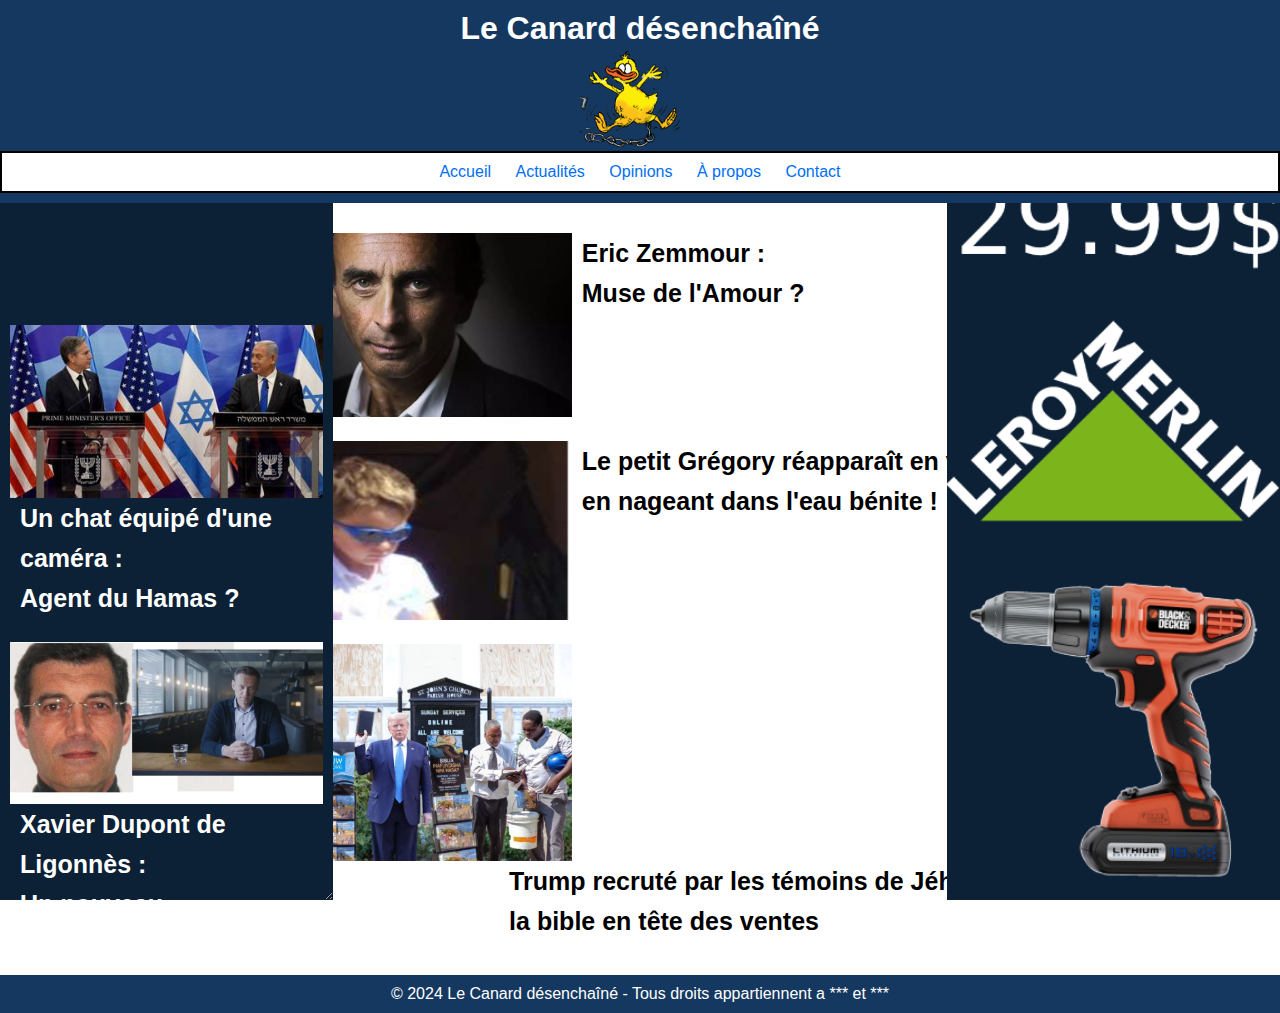
<file: religion.html>
<!doctype html>
<html lang="fr">

<head>
    <meta charset="utf-8">
    <title>Actualités - Le Canard Désenchaîné</title>
    <link rel="stylesheet" href="Style_css.css">
    <style>

    </style>
    <script src="fonctionsJavaScript.js" type="text/javascript"></script>
    <meta name="viewport" content="width=device-width, initial-scale=1.0">

</head>

<body>
    <header>
        <h1>Le Canard désenchaîné</h1>
        <img src="canard_désenchainé.PNG" alt="Logo du journal" class="logo">
        <nav>
            <ul>
                <li><a href="index.html">Accueil</a></li>
                <div class="dropdown">
                    <li><a href="actu.html">Actualités</a>
                        <div class="dropdown-content">
                            <a href="religion.html">Religion</a>
                            <a href="politique.html">Politique</a>
                            <a href="divers.html">Divers</a>
                        </div>
                    </li>
                </div>

                <li><a href="opinion.html">Opinions</a></li>
                <li><a href="about.html">À propos</a></li>
                <li><a href="contact.html">Contact</a></li>
            </ul>
        </nav>
    </header>

    <div class="container">

        <div class="image-container" data-modal-id="modal0">
            <img src="images/zemmour.jpg" class="photo" />
            <h1>Eric Zemmour : <br>Muse de l'Amour ?</h1>
        </div>
        <div id="modal0" class="modal">
            <!-- Modal content -->
            <div class="modal-content">
                <span class="close" data-modal-id="modal0">&times;</span><br>
                <h1>Eric Zemmour condamné pour incitation à l’amour et à la fraternité
                    entre les peuples</h1>
                <img src="images/zemmour.jpg">
                <h2>Décidément, il n’en rate pas une !

                    Sur le plateau de CNews il a déclaré : « Mais sérieusement,
                    faut arrêter à un moment donné ! Vous avez vu le climat anxiogène
                    que le système médiatique crée en stigmatisant toujours plus les
                    descendants de l’immigration ? Nan sérieux, si on continue comme
                    ça on ouvre un boulevard au FN pour 2022 ! Aimez-vous les uns les
                    autres, c’est écrit dans tous les bouquins religieux, faites un effort ! »

                    Il écope d’une amende de 10 000 €, il a promis qu’il recommencerait.

                    CNews, la chaîne de Vincent Bolloré a décidé de sévir et de mettre à
                    pied le polémiste, qui, cette fois-ci a vraiment dépassé les bornes.</h2>
            </div>
        </div>

        <div class="image-container" data-modal-id="modal1">
			<img src="images/gregory.png" class="photo" />
			<h1>Le petit Grégory réapparaît en vie<br>
                en nageant dans l'eau bénite !</h1>
		</div>
		<div id="modal1" class="modal">
			<!-- Modal content -->
			<div class="modal-content">
				<span data-modal-id="modal1" class="close">&times;</span><br>
				<h1>Le petit Grégory réapparaît en vie en nageant dans l'eau bénite !</h1>
				<img src="images/gregory.png">
				<h2>Dans une scène digne d'un miracle, le petit Grégory, 
                    disparu depuis plus de 40 ans, a été retrouvé en vie et 
                    en train de nager dans l'eau bénite d'une église des Vosges.

                    Les habitants de Lépanges-sur-Vologne ont été témoins d'un 
                    événement extraordinaire alors qu'ils découvraient Grégory, 
                    aujourd'hui âgé de 44 ans, évoluant gracieusement dans le bénitier 
                    de l'église locale. Les autorités ont confirmé son identité après 
                    une enquête rapide.
                    
                    Les raisons derrière cette réapparition miraculeuse demeurent 
                    un mystère, mais une vague de soulagement et de joie a envahi 
                    la petite ville alors que Grégory partageait son incroyable 
                    histoire de survie. Qu'il s'agisse d'un miracle divin ou d'un 
                    phénomène plus terre à terre, la réapparition du petit Grégory
                    offre un dénouement surprenant à l'un des mystères les plus
                    célèbres de la France.


                </h2>
			</div>
		</div>
        <div class="image-container" data-modal-id="modal2">
			<img src="images/trump-jehova.jpg" class="photo" />
			<h1>Trump recruté par les témoins de Jéhovah:<br>la bible en tête des ventes</h1>
		</div>
		<div id="modal2" class="modal">
			<!-- Modal content -->
			<div class="modal-content">
				<span data-modal-id="modal2" class="close">&times;</span><br>
				<h1>Trump recruté par les témoins de Jéhovah: la bible en tête des ventes</h1>
				<img src="images/trump-jehova.jpg">
				<h2>Le président des USA prouve enfin son utilité. 
                    Son bagout et son côté rentre-dedans ont fait mouche chez les témoins de 
                    Jéhovah. <br>« On cherchait un berger pour relancer notre économie. 
                    La scientologie a Tom Cruise et bien nous on a Donald Trump ! »<br>
                    « In the name of God, I say Yes. » sont les mots de Trump lors de la 
                    signature de son contrat avec les témoins. Trump est officiellement un 
                    berger et supervise la vente de bible sur le territoire américain. 
                    « C’est incroyable: dès la première passe (faire le trottoir pour vendre 
                    chez les témoins) il a vendu 34 bibles en 18 minutes ! On ne l’arrêtait plus,
                     un vrai tapin (vendeur pro). »
                    
                    Les témoins de Jéhovah sont fiers de leur acquisition « Comme quoi 
                    on peut concilier religion et politique. La Bible se vend désormais 
                    très bien, on espère qu’elle sera comprise par le plus grand nombre.
                     En cas de doute, passez-nous voir on vous expliquera. »
                </h2>
			</div>
		</div>

        <div id="banniere">
            <img id="banniereImage" src="images/pub/doliprane.png" />
        </div>
        <div id="ban-une">
            <div class="element"></div>
            <div class="image-container" data-modal-id="modal10">
                <img src="images/israel.jpg" class="photo" />
                <h1>Un chat équipé d'une caméra :<br> Agent du Hamas ?</h1>
            </div>
            <div class="image-container" data-modal-id="modal11">
                <img src="images/xavier.png" class="photo" />
                <h1>Xavier Dupont de Ligonnès : <br>Un nouveau rebondissement</h1>
            </div>
        </div>
        <div id="modal10" class="modal">
            <!-- Modal content -->
            <div class="modal-content">
                <span data-modal-id="modal10" class="close">&times;</span><br>
                <h1>« L’armée israélienne déclare avoir capturé un agent secret paléstinien :
                    un chat équipé de micro-caméras. »</h1>
                <img src="images/israel.jpg">
                <h2>Dans une histoire digne d’un film d’espionnage, l’armée israélienne
                    a récemment déclaré avoir capturé un agent secret plutôt inattendu
                    : un chat équipé de micro-caméras. Cette incroyable révélation a
                    secoué les médias du monde entier et a suscité l’émerveillement de
                    nombreux observateurs. Découvrons ensemble comment un simple félin
                    est devenu un redoutable espion au service de la cause palestinienne.

                    L’histoire du chat espion palestinien commence dans les rues animées
                    de Gaza, où ce félin astucieux a été recruté par des militants
                    palestiniens pour mener des opérations de surveillance en territoire
                    israélien. Grâce à sa discrétion naturelle et à sa capacité à se
                    faufiler partout, le chat a pu recueillir des informations précieuses
                    sans éveiller les soupçons des autorités israéliennes.</h2>
            </div>
        </div>

        <div id="modal11" class="modal">
            <!-- Modal content -->
            <div class="modal-content">
                <span class="close" data-modal-id="modal11">&times;</span><br>
                <h1>Le corps d’Alexeï Navalny est en réalité celui de Xavier Dupont de Ligonnès</h1>
                <img src="images/xavier.png">
                <h2>Nouveau rebondissement dans le multivers improbable actuel:
                    le corps quasiment rendu à la famille Navalny est celui de
                    Xavier Dupont de Ligonnès.

                    Les experts dépêchés sur place en télétravail ont pu regarder
                    le corps en détail via webcam « Aucun doute possible, il a une
                    tête, 2 bras, 2 mains et 2 jambes tout comme Xavier Dupont de Ligonnès.
                    Bon, c’est un peu dans le désordre mais on va dire que c’est lui. »

                    Le corps devrait rapidement être rendu à la France même si sa femme,
                    Agnès, n’a toujours pas demandé son rapatriement.</h2>
            </div>
        </div>

    
    </div>
    <footer>
        <p>&copy; 2024 Le Canard désenchaîné - Tous droits appartiennent a *** et ***</p>
    </footer>

</body>

</html>
</file>
<file: Style_css.css>
/* Réinitialisation de la marge et du padding pour tous les éléments */
* {
    margin: 0;
    padding: 0;
}

/* Style général pour le corps du document */
body {
    font-family: Arial, sans-serif;
    width: 100vw;
    height: 100vh;
}

/* Style pour l'en-tête */
header {
    background-color: #153860;
    /* Bleu */
    color: #fff;
    padding: 10px 0;
    text-align: center;
    position: sticky;
    top: 0;
    z-index: 999;
    transition: top 0.3s ease;
    /* Transition fluide pour le déplacement */
}

/* Style pour le logo */
header .logo {
    width: 100px;
    /* Taille du logo à ajuster selon vos besoins */
    height: auto;
    margin-right: 20px;
}

.hide {
    top: -100%;
    /* Ajuster cette valeur en fonction de la hauteur de votre en-tête */
}

/* Style pour la barre de navigation */
nav {
    background-color: #FFFFFF;
    padding: 10px 0;
    text-align: center;
    border: 2px solid black;
}

/* Style pour les éléments de la liste de navigation */
nav ul li {
    display: inline;
    margin: 0 10px;
}

/* Style pour les liens de navigation */
nav ul li a {
    color: #006ff4;
    text-decoration: none;
}

/* Style pour les liens de navigation lors du survol */
nav ul li a:hover {
    text-decoration: underline;
}

/* Style pour la classe container */
.container {
    max-width: 63vw;
    margin: 0 auto;
    padding: 20px;
}

.container p {
    font-size: 25px;
    line-height: 35px;
    margin: 20px;

}
.container h3 {
    font-size: 35px;
    line-height: 35px;
	color: #153860;
	
    

}

/* Style pour les articles */
article {
    margin-bottom: 20px;
    /* Marge dessous de texte */
}

article h2 {
    color: #333;
}

article p {
    line-height: 1.6;
}

/* Style pour le pied de page */
footer {
    background-color: #153860;
    color: #fff;
    text-align: center;
    padding: 10px 0;
}



/* Style pour le menu déroulant */
.dropdown {
    position: relative;
    display: inline-block;
}

.dropdown-content {
    display: none;
    position: absolute;
    background-color: white;
    min-width: 160px;
    box-shadow: 0px 8px 16px 0px rgba(0, 0, 0, 0.2);
    z-index: 1;
}

.dropdown-content a {
    color: #006ff4;
    padding: 12px 16px;
    text-decoration: none;
    display: block;
}

.dropdown-content a:hover {
    background-color: #dedede
}

.dropdown:hover .dropdown-content {
    display: block;

}

/* Style pour les photos avec animation fluide */
.photo {
    transition: transform 0.3s ease;
    max-width: 325px;
}

.photo:hover {
    transform: scale(1.05);
}

/* Style pour le conteneur d'image */
.image-container {
    position: relative;
    display: inline-block;
    margin: 10px;
}

.image-container img {
    display: block;
    float: left;
    width: 100%;
    height: auto;
    
}

.image-container h1 {
    display: block;
    font-size: 25px;
    margin-left: 10px;
    float: right;
    line-height: 1.6;
    text-decoration: none;
    margin-right: 1vw;
}

.image-container:hover h1 {
    text-decoration: underline;

}

/* Style pour le texte de superposition */


.modal {
    display: none;
    position: fixed;
    z-index: 1001;
    left: 0;
    top: 0;
    width: 100%;
    height: 100%;
    overflow: auto;
    background-color: rgba(0, 0, 0, 0.4);

}

/* Modal Content/Box */
.modal-content {
    background-color: #fefefe;
    margin: 15% auto;
    /* 15% from the top and centered */
    padding: 20px;
    border: 1px solid #888;
    width: 80%;
    color: #fefefe;
    /* Could be more or less, depending on screen size */
}

.modal-content img {
    width: 75%;
    height: auto;

}

.modal-content h2 {
    line-height: 50px;
    color: black;

}

.modal-content h1 {
    line-height: 50px;
    font-size: 50px;
    color: black;

}

.modal-content h1:hover {
    text-decoration: none;

}

/* The Close Button */
.close {
    color: #aaa;
    float: right;
    font-size: 28px;
    font-weight: bold;
}

.close:hover,
.close:focus {
    color: black;
    text-decoration: none;
    cursor: pointer;
}


#banniere {
    position: fixed;
    right: 0;
    top: 0;
    
    /* Largeur de la bannière */
    height: 100vh;
    width: 37vh;
    /* Hauteur de la bannière */
    background-color: #0c2036;
    /* Couleur de fond de la bannière */
    z-index: 998;
    overflow: scroll;
    /* Assure que la bannière est au-dessus des autres éléments */
    scrollbar-width: none;
}

#banniere img {
    width: 100%;
    /* Largeur de l'image égale à la largeur de la bannière */
    height: auto;
    /* Hauteur de l'image ajustée automatiquement pour conserver l'aspect ratio */

}
#banniere:hover {
    z-index: 1000;
}
.element {
    visibility: hidden;
    height: 35vh;
}
#ban-une {
    resize: horizontal;
    max-width: 37vh;
    position: fixed;
    left: 0;
    top: 0;
    width: 37vh;
    /* Largeur de la bannière */
    height: 100vh;
    /* Hauteur de la bannière */
    background-color: #0c2036;
    /* Couleur de fond de la bannière */
    z-index: 998;
    /* Assure que la bannière est au-dessus des autres éléments */
    color: #fefefe;
    overflow: scroll;
    scrollbar-width: none;
    
}

#ban-une img {
    width: 100%;
    /* Largeur de l'image égale à la largeur de la bannière */
    height: auto;
    /* Hauteur de l'image ajustée automatiquement pour conserver l'aspect ratio */
}

.select-button {
    border: 1px solid black;
    padding: 10px;
    background-color: #153860;
    color: #fefefe;
    font-size: 20px;
    margin: 20px;
    text-align: center;
}

.select-button:hover {
    text-decoration: underline;
    background-color: #1c4b80;
}

.rat-container{
    position: relative;
    display: inline-block;
    margin: 10px;
}
.rat-container img {
    display: block;
    float: left;
    width: 300px;
    height: auto;
}

.rat-container h1 {
    display: block;
    font-size: 20px;
    margin-left: 10px;
    
    
    line-height: 1.6;
    text-decoration: none;
}
</file>
